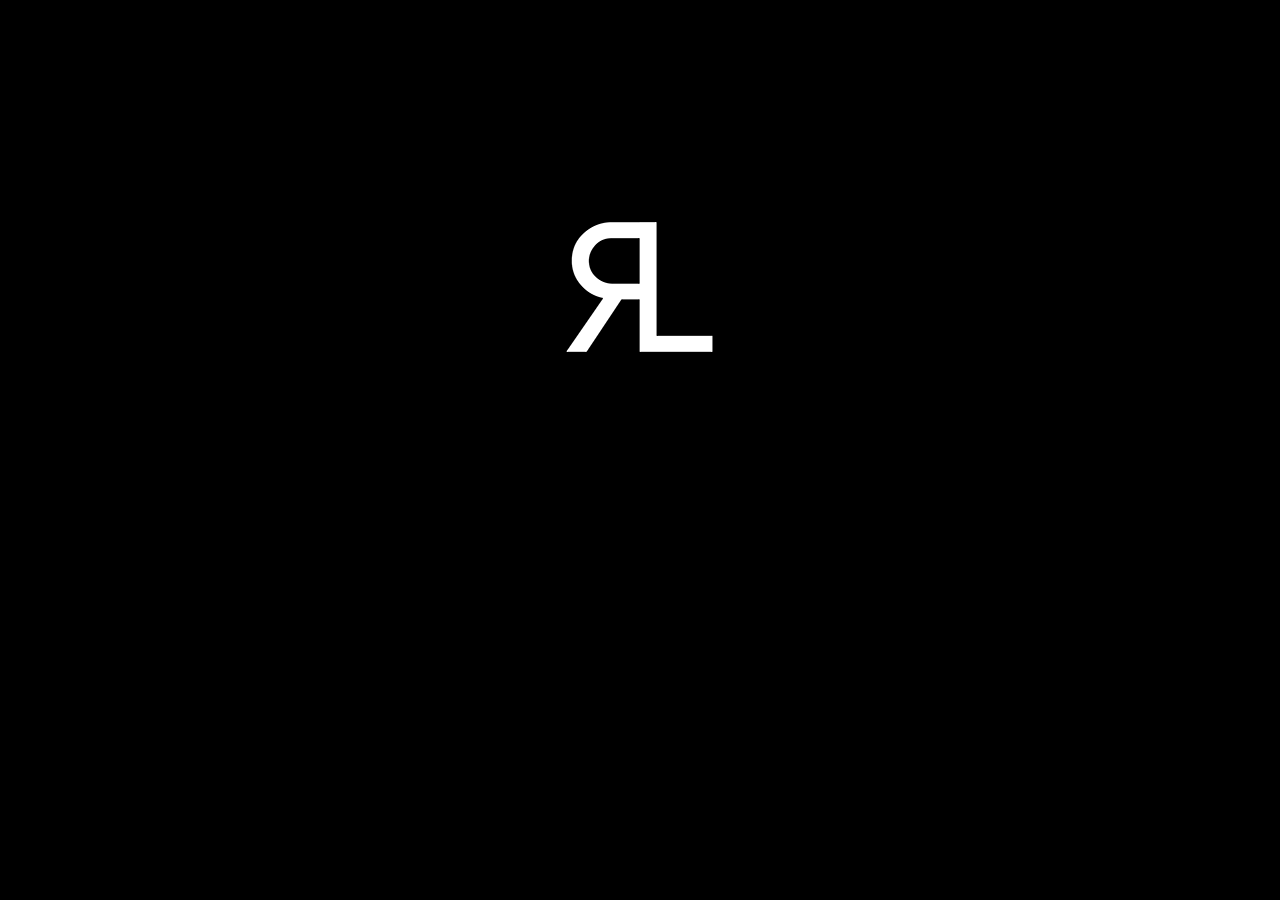
<file: index.html>
<!DOCTYPE html>
<html class="html" lang="en-US">
 <head>

  <script type="text/javascript">
   if(typeof Muse == "undefined") window.Muse = {}; window.Muse.assets = {"required":["jquery-1.8.3.min.js", "museutils.js", "jquery.watch.js", "index.css"], "outOfDate":[]};
</script>
  
  <meta http-equiv="Content-type" content="text/html;charset=UTF-8"/>
  <meta name="generator" content="2015.0.2.310"/>
  <title>Home</title>
  <!-- CSS -->
  <link rel="stylesheet" type="text/css" href="css/site_global.css?4052507572"/>
  <link rel="stylesheet" type="text/css" href="css/index.css?122404058" id="pagesheet"/>
  <!-- Other scripts -->
  <script type="text/javascript">
   document.documentElement.className += ' js';
</script>
   </head>
 <body>

  <div class="clearfix" id="page"><!-- column -->
   <a class="nonblock nontext clip_frame colelem" id="u75" href="http://roylok.tk"><!-- image --><img class="block" id="u75_img" src="images/logowhitetp.png" alt="" width="293" height="293"/></a>
   <div class="verticalspacer"></div>
  </div>
  <!-- JS includes -->
  <script type="text/javascript">
   if (document.location.protocol != 'https:') document.write('\x3Cscript src="http://musecdn2.businesscatalyst.com/scripts/4.0/jquery-1.8.3.min.js" type="text/javascript">\x3C/script>');
</script>
  <script type="text/javascript">
   window.jQuery || document.write('\x3Cscript src="scripts/jquery-1.8.3.min.js" type="text/javascript">\x3C/script>');
</script>
  <script src="scripts/museutils.js?275725342" type="text/javascript"></script>
  <script src="scripts/jquery.watch.js?3999102769" type="text/javascript"></script>
  <!-- Other scripts -->
  <script type="text/javascript">
   $(document).ready(function() { try {
(function(){var a={},b=function(a){if(a.match(/^rgb/))return a=a.replace(/\s+/g,"").match(/([\d\,]+)/gi)[0].split(","),(parseInt(a[0])<<16)+(parseInt(a[1])<<8)+parseInt(a[2]);if(a.match(/^\#/))return parseInt(a.substr(1),16);return 0};(function(){$('link[type="text/css"]').each(function(){var b=($(this).attr("href")||"").match(/\/?css\/([\w\-]+\.css)\?(\d+)/);b&&b[1]&&b[2]&&(a[b[1]]=b[2])})})();(function(){$("body").append('<div class="version" style="display:none; width:1px; height:1px;"></div>');
for(var c=$(".version"),d=0;d<Muse.assets.required.length;){var f=Muse.assets.required[d],g=f.match(/([\w\-\.]+)\.(\w+)$/),k=g&&g[1]?g[1]:null,g=g&&g[2]?g[2]:null;switch(g.toLowerCase()){case "css":k=k.replace(/\W/gi,"_").replace(/^([^a-z])/gi,"_$1");c.addClass(k);var g=b(c.css("color")),h=b(c.css("background-color"));g!=0||h!=0?(Muse.assets.required.splice(d,1),"undefined"!=typeof a[f]&&(g!=a[f]>>>24||h!=(a[f]&16777215))&&Muse.assets.outOfDate.push(f)):d++;c.removeClass(k);break;case "js":k.match(/^jquery-[\d\.]+/gi)&&
typeof $!="undefined"?Muse.assets.required.splice(d,1):d++;break;default:throw Error("Unsupported file type: "+g);}}c.remove();if(Muse.assets.outOfDate.length||Muse.assets.required.length)c="Some files on the server may be missing or incorrect. Clear browser cache and try again. If the problem persists please contact website author.",(d=location&&location.search&&location.search.match&&location.search.match(/muse_debug/gi))&&Muse.assets.outOfDate.length&&(c+="\nOut of date: "+Muse.assets.outOfDate.join(",")),d&&Muse.assets.required.length&&(c+="\nMissing: "+Muse.assets.required.join(",")),alert(c)})()})();/* body */
Muse.Utils.transformMarkupToFixBrowserProblemsPreInit();/* body */
Muse.Utils.prepHyperlinks(true);/* body */
Muse.Utils.fullPage('#page');/* 100% height page */
Muse.Utils.showWidgetsWhenReady();/* body */
Muse.Utils.transformMarkupToFixBrowserProblems();/* body */
} catch(e) { if (e && 'function' == typeof e.notify) e.notify(); else Muse.Assert.fail('Error calling selector function:' + e); }});
</script>
   </body>
</html>
</file>
<file: css/site_global.css>
html
{
	min-height: 100%;
	min-width: 100%;
	-ms-text-size-adjust: none;
}

body,div,dl,dt,dd,ul,ol,li,nav,h1,h2,h3,h4,h5,h6,pre,code,form,fieldset,legend,input,button,textarea,p,blockquote,th,td,a
{
	margin: 0;
	padding: 0;
	border-width: 0;
	-webkit-transform-origin: left top;
	-ms-transform-origin: left top;
	-o-transform-origin: left top;
	transform-origin: left top;
}

table
{
	border-collapse: collapse;
	border-spacing: 0;
}

fieldset,img
{
	border: 0;
	-webkit-transform-origin: left top;
	-ms-transform-origin: left top;
	-o-transform-origin: left top;
	transform-origin: left top;
}

address,caption,cite,code,dfn,em,strong,th,var,optgroup
{
	font-style: inherit;
	font-weight: inherit;
}

del,ins
{
	text-decoration: none;
}

li
{
	list-style: none;
}

caption,th
{
	text-align: left;
}

h1,h2,h3,h4,h5,h6
{
	font-size: 100%;
	font-weight: inherit;
}

input,button,textarea,select,optgroup,option
{
	font-family: inherit;
	font-size: inherit;
	font-style: inherit;
	font-weight: inherit;
}

body
{
	font-family: Arial, Helvetica Neue, Helvetica, sans-serif;
	text-align: left;
	font-size: 14px;
	line-height: 17px;
	word-wrap: break-word;
	text-rendering: optimizeLegibility;/* kerning, primarily */
	-moz-font-feature-settings: 'liga';
	-ms-font-feature-settings: 'liga';
	-webkit-font-feature-settings: 'liga';
	font-feature-settings: 'liga';
}

@media screen and (-webkit-min-device-pixel-ratio:0)
{
	body { text-rendering:auto; }
}

a:link
{
	color: #0000FF;
	text-decoration: underline;
}

a:visited
{
	color: #800080;
	text-decoration: underline;
}

a:hover
{
	color: #0000FF;
	text-decoration: underline;
}

a:active
{
	color: #EE0000;
	text-decoration: underline;
}

a.nontext /* used to override default properties of 'a' tag */
{
	color: black;
	text-decoration: none;
	font-style: normal;
	font-weight: normal;
}

.normal_text
{
	color: #000000;
	direction: ltr;
	font-family: Arial, Helvetica Neue, Helvetica, sans-serif;
	font-size: 14px;
	font-style: normal;
	font-weight: normal;
	letter-spacing: 0px;
	line-height: 17px;
	text-align: left;
	text-decoration: none;
	text-indent: 0px;
	text-transform: none;
	vertical-align: 0px;
	padding: 0px;
}

.list0 li:before
{
	position: absolute;
	right: 100%;
	letter-spacing: 0px;
	text-decoration: none;
	font-weight: normal;
	font-style: normal;
}

.rtl-list li:before
{
	right: auto;
	left: 100%;
}

.nls-None > li:before,.nls-None .list3 > li:before,.nls-None .list6 > li:before
{
	margin-right: 6px;
	content: '•';
}

.nls-None .list1 > li:before,.nls-None .list4 > li:before,.nls-None .list7 > li:before
{
	margin-right: 6px;
	content: '○';
}

.nls-None,.nls-None .list1,.nls-None .list2,.nls-None .list3,.nls-None .list4,.nls-None .list5,.nls-None .list6,.nls-None .list7,.nls-None .list8
{
	padding-left: 34px;
}

.nls-None.rtl-list,.nls-None .list1.rtl-list,.nls-None .list2.rtl-list,.nls-None .list3.rtl-list,.nls-None .list4.rtl-list,.nls-None .list5.rtl-list,.nls-None .list6.rtl-list,.nls-None .list7.rtl-list,.nls-None .list8.rtl-list
{
	padding-left: 0px;
	padding-right: 34px;
}

.nls-None .list2 > li:before,.nls-None .list5 > li:before,.nls-None .list8 > li:before
{
	margin-right: 6px;
	content: '-';
}

.nls-None.rtl-list > li:before,.nls-None .list1.rtl-list > li:before,.nls-None .list2.rtl-list > li:before,.nls-None .list3.rtl-list > li:before,.nls-None .list4.rtl-list > li:before,.nls-None .list5.rtl-list > li:before,.nls-None .list6.rtl-list > li:before,.nls-None .list7.rtl-list > li:before,.nls-None .list8.rtl-list > li:before
{
	margin-right: 0px;
	margin-left: 6px;
}

.TabbedPanelsTab
{
	white-space: nowrap;
}

.MenuBar  .MenuBarView,.MenuBar  .SubMenuView /* Resets for ul and li in menus */
{
	display: block;
	list-style: none;
}

.MenuBar .SubMenu
{
	display: none;
	position: absolute;
}

.NoWrap
{
	white-space: nowrap;
	word-wrap: normal;
}

.rootelem /* the root of the artwork tree */
{
	margin-left: auto;
	margin-right: auto;
}

.colelem /* a child element of a column */
{
	display: inline;
	float: left;
	clear: both;
}

.colelem100 /* a child element of a column that is 100% width */
{
	clear: both;
}

.grpelem /* a child element of a group */
{
	display: inline;
	float: left;
}

.clearfix:after /* force a container to fit around floated items */
{
	content: "\0020";
	visibility: hidden;
	display: block;
	height: 0;
	clear: both;
}

*:first-child+html .clearfix /* IE7 */
{
	zoom: 1;
}

.clip_frame /* used to clip the contents as in the case of an image frame */
{
	overflow: hidden;
}

.inclusion_context /* context for positioning a group of elements that share the same height */
{
	display: table;
	table-layout: fixed;
	width: 0.01px;
}

.inclelem /* element of an inclusion context */
{
	display: table-cell;
	vertical-align: top;
}

.f3s_mid /* 3-slice frame, middle slice */
{
	background-repeat: repeat;
}

.f3s_top,.f3s_bot /* 3-slice frame, top slice */
{
	background-repeat: no-repeat;
}

.f9s_top_left,.f9s_bot_left /* 9-slice frame, left corner slice */
{
	background-repeat: no-repeat;
	background-position: left;
}

.f9s_top_right,.f9s_bot_right /* 9-slice frame, right corner slice */
{
	background-repeat: no-repeat;
	background-position: right;
}

.f9s_top_mid,.f9s_bot_mid /* 9-slice frame, top/bottom horizontal slice */
{
	background-repeat: repeat-x;
	background-position: 0px 0px;
}

.f9s_mid_left /* 9-slice frame, left vertical slice */
{
	background-repeat: repeat-y;
	background-position: left;
}

.f9s_mid_right /* 9-slice frame, right vertical slice */
{
	background-repeat: repeat-y;
	background-position: right;
}

.f9s_center /* 9-slice frame, center slice */
{
	background-repeat: repeat;
	background-position: 0px 0px;
}

.popup_anchor /* anchors an abspos popup */
{
	position: relative;
	width: 0px;
	height: 0px;
}

.popup_element
{
	z-index: 100000;
}

.svg
{
	display: block;
	vertical-align: top;
}

span.wrap /* used to force wrap after floated array when nested inside a paragraph */
{
	content: '';
	clear: left;
	display: block;
}

span.actAsInlineDiv /* used to simulate a DIV with inline display when already nested inside a paragraph */
{
	display: inline-block;
}

.position_content,.excludeFromNormalFlow /* used when child content is larger than parent */
{
	float: left;
}

.preload_images /* used to preload images used in non-default states */
{
	position: absolute;
	overflow: hidden;
	left: -9999px;
	top: -9999px;
	height: 1px;
	width: 1px;
}

preload /* used to specifiy the dimension of preload item */
{
	height: 1px;
	width: 1px;
}

.animateStates
{
	-webkit-transition: 0.3s ease-in-out;
	-moz-transition: 0.3s ease-in-out;
	-o-transition: 0.3s ease-in-out;
	transition: 0.3s ease-in-out;
}

input:focus,textarea:focus /* remove default focussed input styling */
{
	outline: none;
}

textarea
{
	resize: none;
	overflow: auto;
}

.fld-prompt /* form placeholders cursor behavior */
{
	pointer-events: none;
}

.wrapped-input /* form inputs & placeholders let div styling show thru */
{
	position: absolute;
	top: 0;
	left: 0;
	background: transparent;
	border: none;
}

.submit-btn /* form submit buttons on top of sibling elements */
{
	z-index: 50000;
	cursor: pointer;
}

.anchor_item /* used to specify anchor properties */
{
	width: 22px;
	height: 18px;
}

.MenuBar .SubMenuVisible,.MenuBarVertical .SubMenuVisible,.MenuBar .SubMenu .SubMenuVisible,.popup_element.Active,span.actAsPara,.actAsDiv,a.nonblock.nontext,img.block
{
	display: block;
}

.ose_ei
{
	visibility: hidden;
	z-index: 0;
}

.widget_invisible,.js .invi,.js .mse_pre_init,.js .an_invi /* used to hide the widget before loaded */
{
	visibility: hidden;
}

.no_vert_scroll
{
	overflow-y: hidden;
}

.always_vert_scroll
{
	overflow-y: scroll;
}

.always_horz_scroll
{
	overflow-x: scroll;
}

.popup_element.Inactive,.js .disn,.hidden
{
	display: none;
}

.fullscreen
{
	overflow: hidden;
	left: 0px;
	top: 0px;
	position: fixed;
	height: 100%;
	width: 100%;
	-moz-box-sizing: border-box;
	-webkit-box-sizing: border-box;
	-ms-box-sizing: border-box;
	box-sizing: border-box;
}

.fullwidth
{
	position: absolute;
}

.borderbox
{
	-moz-box-sizing: border-box;
	-webkit-box-sizing: border-box;
	-ms-box-sizing: border-box;
	box-sizing: border-box;
}

.scroll_wrapper
{
	position: absolute;
	overflow: auto;
	left: 0px;
	right: 0px;
	top: 0px;
	bottom: 0px;
	padding-top: 0px;
	padding-bottom: 0px;
	margin-top: 0px;
	margin-bottom: 0px;
}

.browser_width > *
{
	position: absolute;
	left: 0px;
	right: 0px;
}

.list0 li,.MenuBar .MenuItemContainer,.SlideShowContentPanel .fullscreen img
{
	position: relative;
}

.accordion_wrapper
{
	display: inline;
	float: left;
	width: 0px;
}

.fld-checkbox input[type=checkbox],.fld-radiobutton input[type=radio] /* Hide native checkbox */
{
	position: absolute;
	overflow: hidden;
	clip: rect(0px, 0px, 0px, 0px);
	height: 1px;
	width: 1px;
	margin: -1px;
	padding: 0;
	border: 0;
}

.fld-checkbox input[type=checkbox] + label,.fld-radiobutton input[type=radio] + label
{
	display: inline-block;
	background-repeat: no-repeat;
	cursor: pointer;
	float: left;
	width: 100%;
	height: 100%;
}

.pointer_cursor,.fld-recaptcha-mode,.fld-recaptcha-refresh,.fld-recaptcha-help
{
	cursor: pointer;
}

p,h1,h2,h3,h4,h5,h6,ol,ul,span.actAsPara /* disable Android font boosting */
{
	max-height: 1000000px;
}

.superscript
{
	vertical-align: super;
	font-size: 66%;
	line-height: 0;
}

.subscript
{
	vertical-align: sub;
	font-size: 66%;
	line-height: 0;
}

.wp-slideshow-clip,.SlideShowWidget /* disable pointer events on slide shows */
{
	-ms-touch-action: none;
	touch-action: none;
}
</file>
<file: css/index.css>
.version.index /* version checker */
{
	color: #000007;
	background-color: #4BBCDA;
}

.html
{
	background-color: #000000;
}

#page
{
	z-index: 1;
	width: 293px;
	min-height: 293px;
	background-image: none;
	border-style: none;
	border-color: #000000;
	background-color: transparent;
	margin-left: auto;
	margin-right: auto;
	padding: 104px 333px 103px 334px;
}

#u75
{
	z-index: 2;
	width: 293px;
	background-color: transparent;
	left: -1px;
	position: relative;
}

body
{
	position: relative;
	min-width: 960px;
	padding-top: 36px;
	padding-bottom: 36px;
}

#page .verticalspacer
{
	clear: both;
}
</file>
